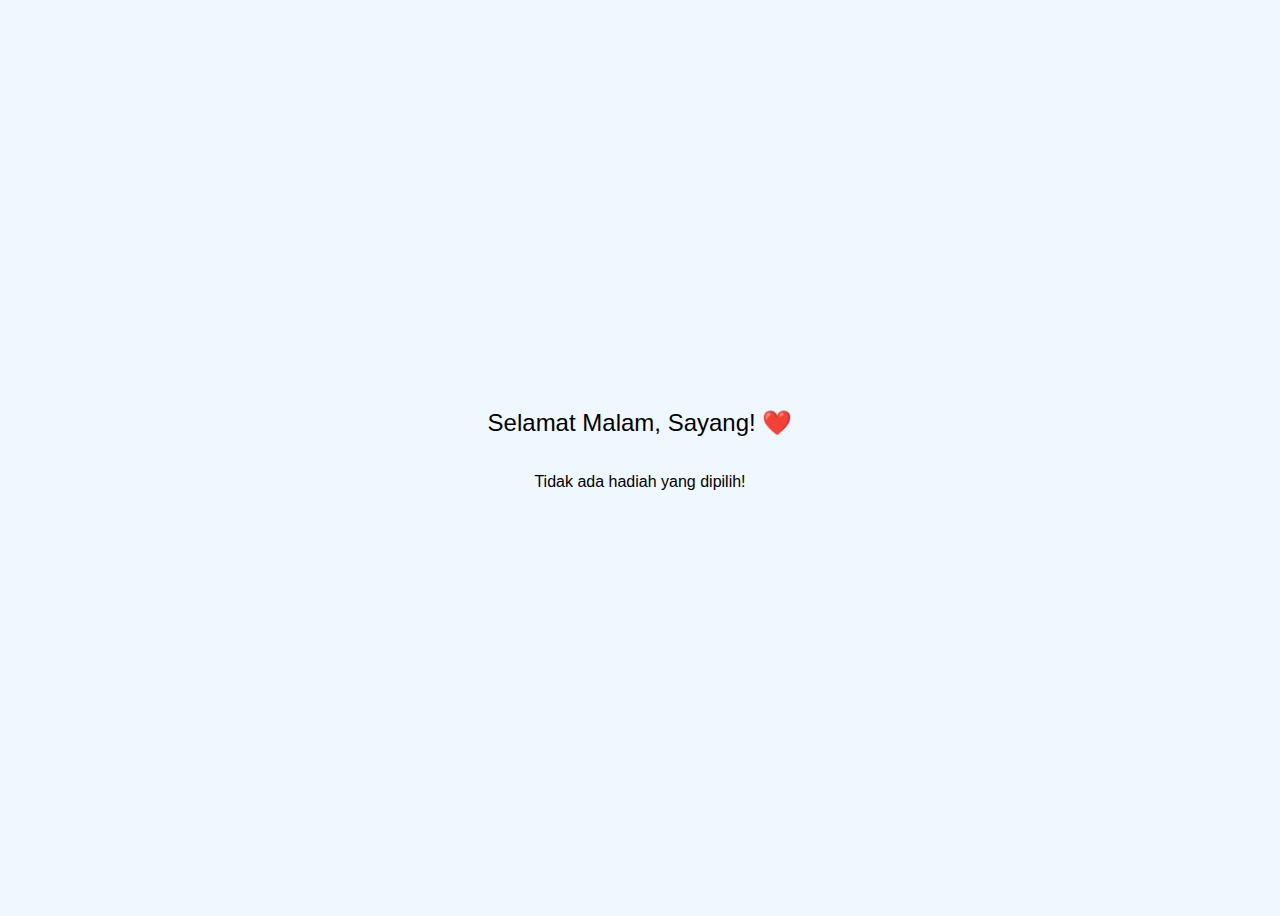
<file: selamat_malam.html>
<!DOCTYPE html>
<html lang="id">
  <head>
    <meta charset="UTF-8" />
    <meta name="viewport" content="width=device-width, initial-scale=1.0" />
    <title>Selamat Malam</title>
    <link rel="stylesheet" href="css/style.css" />
  </head>
  <body>
    <div class="message">Selamat Malam, Sayang! ❤️</div>
    <p id="giftMessage"></p>

    <script src="js/selamat_malam.js"></script>
  </body>
</html>
</file>
<file: css/style.css>
body {
  display: flex;
  flex-direction: column;
  align-items: center;
  justify-content: center;
  height: 100vh;
  font-family: Arial, sans-serif;
  background-color: #f0f8ff;
  text-align: center;
}
.message {
  font-size: 24px;
  margin-bottom: 20px;
}

/* Animasi Fade In untuk pesan */
.fade-in {
  opacity: 0;
  animation: fadeIn 1s forwards;
}

@keyframes fadeIn {
  from {
    opacity: 0;
  }
  to {
    opacity: 1;
  }
}

/* Animasi Slide Up untuk tombol */
.slide-up {
  opacity: 0;
  transform: translateY(20px);
  animation: slideUp 0.8s forwards;
}

@keyframes slideUp {
  from {
    opacity: 0;
    transform: translateY(20px);
  }
  to {
    opacity: 1;
    transform: translateY(0);
  }
}

/* Animasi hover pada tombol Love */
#loveButton {
  padding: 10px 20px;
  font-size: 18px;
  border: none;
  cursor: pointer;
  background-color: #ff6b6b;
  color: #fff;
  border-radius: 50px;
  transition: background-color 0.5s, transform 0.3s;
}

#loveButton:hover {
  background-color: #ff4d4d;
  transform: scale(1.1);
}

select,
#showGiftButton,
#seeGiftButton {
  padding: 10px;
  margin: 10px;
  font-size: 16px;
  display: inline-block;
}
</file>
